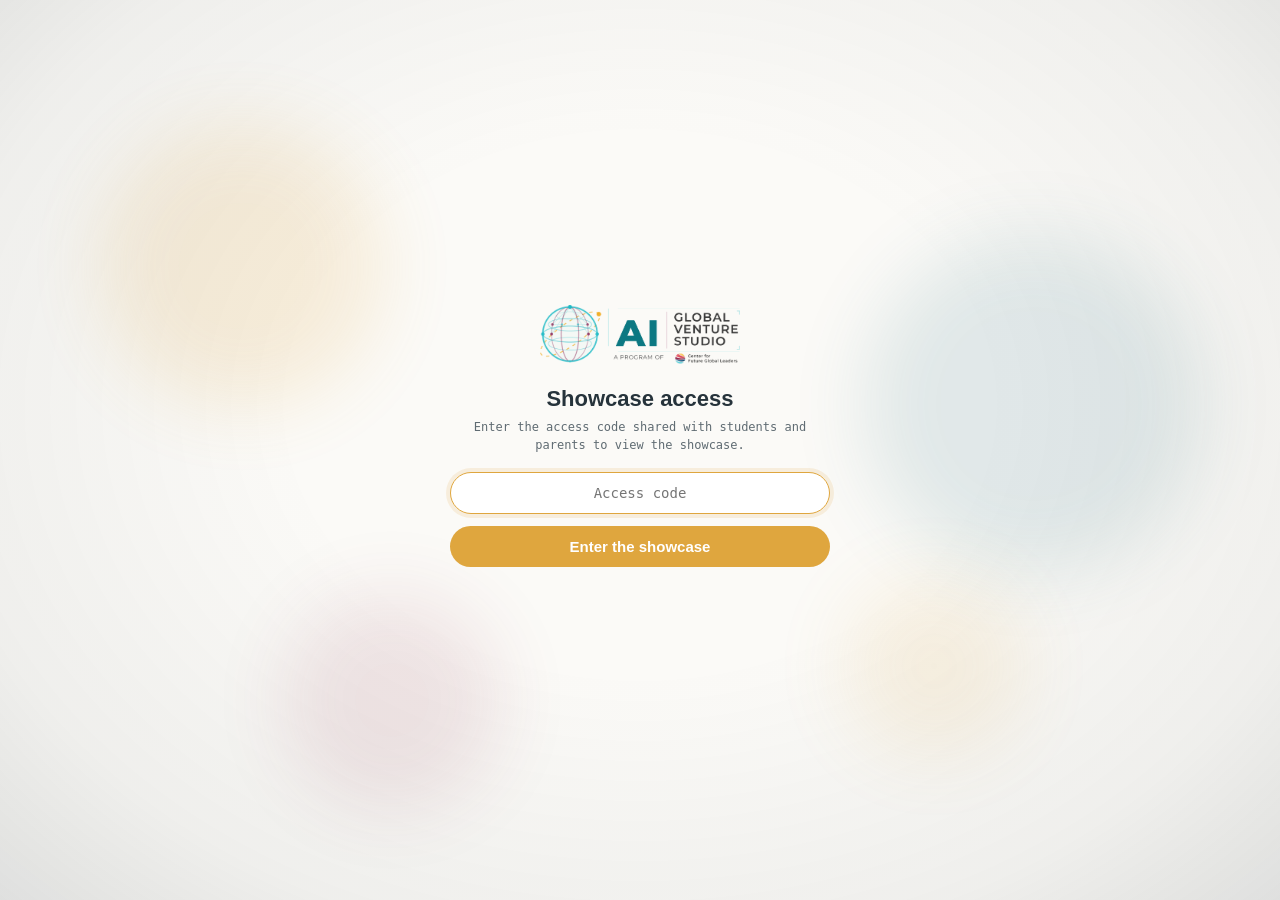
<file: index.html>
<!DOCTYPE html>
<html lang="en">
<head>
<meta http-equiv="Content-Security-Policy" content="default-src 'self'; script-src 'self' 'unsafe-inline'; worker-src 'self' blob:; style-src 'self' 'unsafe-inline' https://fonts.googleapis.com; font-src 'self' https://fonts.gstatic.com; img-src 'self' data: blob:; media-src 'self' blob:; connect-src 'self'; frame-src https://www.youtube-nocookie.com https://drive.google.com; object-src 'none'; base-uri 'none'; form-action 'none'">
<meta name="referrer" content="origin">
<script src="transitions.js?v=1"></script>
<meta charset="UTF-8">
<meta name="viewport" content="width=device-width, initial-scale=1.0">
<meta name="description" content="Global AI Venture Studio: student teams build real AI ventures. Explore the showcase, meet the winners, and see all 18 projects.">
<meta property="og:title" content="Results · Global AI Venture Studio Showcase">
<meta property="og:description" content="Student teams build real AI ventures with AI. Explore the showcase and meet the winners.">
<meta property="og:type" content="website">
<title>Results · Global AI Venture Studio Showcase</title>
<link rel="icon" type="image/png" sizes="32x32" href="assets/img/favicon-32.png">
<link rel="icon" type="image/png" sizes="16x16" href="assets/img/favicon-16.png">
<link rel="apple-touch-icon" sizes="180x180" href="assets/img/favicon-180.png">
<link rel="icon" type="image/png" sizes="192x192" href="assets/img/favicon-192.png">
<link rel="preconnect" href="https://fonts.googleapis.com">
<link rel="preconnect" href="https://fonts.gstatic.com" crossorigin>
<link href="https://fonts.googleapis.com/css2?family=Space+Grotesk:wght@500;600;700&family=Inter:wght@400;500;600;700&family=IBM+Plex+Mono:wght@400;500&display=swap" rel="stylesheet">
<link rel="stylesheet" href="brand.css?v=10">
<link rel="stylesheet" href="awards.css?v=28">
<link rel="stylesheet" href="present.css?v=1">
</head>
<body>

<canvas id="particleBg" aria-hidden="true"></canvas>
<div id="ambience" class="ambience" aria-hidden="true"></div>
<div id="houseLights" class="house-lights" aria-hidden="true"></div>

<main class="reveal">
  <img src="assets/img/gaivs-logo-full.png" alt="Global AI Venture Studio, a program of Center for Future Global Leaders" class="reveal__logo">
  <p class="eyebrow">Global AI Venture Studio · Final Results</p>
  <h1 class="reveal__title">And the winners are<span class="dots">&hellip;</span></h1>
  <p class="reveal__subtitle">18 ventures pitched. Three take the podium.</p>

  <div class="podium" id="podium">
    <div class="podium__slot" data-place="3" id="slot-3">
      <div class="podium__card" id="card-3">
        <div class="podium__locked">
          <span class="podium__lock">&#128274;</span>
          <span class="podium__rank-badge">3rd</span>
        </div>
        <div class="podium__revealed" hidden>
          <p class="podium__track" id="track-3"></p>
          <h2 id="title-3"></h2>
          <p class="podium__students" id="students-3"></p>
          <p class="podium__prize"><span class="podium__prize-icon">&#127942;</span><span class="podium__prize-text"><strong class="podium__prize-amount">$500</strong><span class="podium__prize-desc">5,000 vibecoding credits on SparkEd CodeBox</span></span></p>
          <p class="podium__blurb" id="blurb-3"></p>
          <button class="podium__watch-btn" data-place="3">&#9654; Watch pitch</button>
        </div>
      </div>
      <div class="podium__pedestal podium__pedestal--3"><span>3</span></div>
    </div>

    <div class="podium__slot podium__slot--first" data-place="1" id="slot-1">
      <div class="podium__card podium__card--first" id="card-1">
        <div class="podium__locked">
          <span class="podium__lock">&#128274;</span>
          <span class="podium__rank-badge">1st</span>
        </div>
        <div class="podium__revealed" hidden>
          <p class="podium__track" id="track-1"></p>
          <h2 id="title-1"></h2>
          <p class="podium__students" id="students-1"></p>
          <p class="podium__prize podium__prize--first"><span class="podium__prize-icon">&#127942;</span><span class="podium__prize-text"><strong class="podium__prize-amount">$3,000</strong><span class="podium__prize-desc">10,000 vibecoding credits on SparkEd CodeBox</span></span></p>
          <p class="podium__blurb" id="blurb-1"></p>
          <button class="podium__watch-btn" data-place="1">&#9654; Watch pitch</button>
        </div>
      </div>
      <div class="podium__pedestal podium__pedestal--1"><span>1</span></div>
    </div>

    <div class="podium__slot" data-place="2" id="slot-2">
      <div class="podium__card" id="card-2">
        <div class="podium__locked">
          <span class="podium__lock">&#128274;</span>
          <span class="podium__rank-badge">2nd</span>
        </div>
        <div class="podium__revealed" hidden>
          <p class="podium__track" id="track-2"></p>
          <h2 id="title-2"></h2>
          <p class="podium__students" id="students-2"></p>
          <p class="podium__prize"><span class="podium__prize-icon">&#127942;</span><span class="podium__prize-text"><strong class="podium__prize-amount">$1,500</strong><span class="podium__prize-desc">5,000 vibecoding credits on SparkEd CodeBox</span></span></p>
          <p class="podium__blurb" id="blurb-2"></p>
          <button class="podium__watch-btn" data-place="2">&#9654; Watch pitch</button>
        </div>
      </div>
      <div class="podium__pedestal podium__pedestal--2"><span>2</span></div>
    </div>
  </div>

  <p id="finaleCaption" class="finale-caption" hidden>Global AI Venture Studio &middot; Class of 2026</p>

  <div class="reveal__action">
    <button id="revealBtn" class="reveal-btn">Reveal 3rd Place</button>
    <a id="enterHallBtn" class="reveal-btn reveal-btn--ghost" href="hall.html" hidden>Explore all 18 projects &rarr;</a>
  </div>

  <a id="skipToHallLink" class="reveal-reset-link" href="hall.html">Skip the reveal &mdash; explore all 18 projects &rarr;</a>
  <button id="resetRevealBtn" class="reveal-reset-link">&#8635; Reset reveal</button>

  <div class="credit-footnote">
    <img src="assets/img/eos-logo.png" alt="Elite Open School" class="credit-footnote__logo">
    <p>Every participant earns academic credit. All students who completed the course receive a half-semester elective credit through Elite Open School: recognized coursework from an accredited private school.</p>
  </div>

  <p class="honorable-mention" id="honorableMention" hidden></p>

  <p class="thank-you-note">With thanks to every mentor, parent, and student who made this showcase possible.</p>
</main>

<div id="watchOverlay" class="watch-overlay" hidden></div>
<div id="watchModal" class="watch-modal" hidden aria-hidden="true">
  <button id="watchClose" class="watch-modal__close" aria-label="Close">&#10005;</button>
  <div class="watch-modal__body">
    <h3 id="watchTitle"></h3>
    <div class="watch-media">
      <div class="watch-media__frame">
        <video id="watchVideo" controls preload="metadata"></video>
        <iframe id="watchVideoFrame" title="Pitch video" allow="autoplay; encrypted-media; fullscreen" referrerpolicy="origin" allowfullscreen hidden></iframe>
        <div id="watchVideoPlaceholder" class="media-placeholder" hidden>Video not yet uploaded</div>
      </div>
      <a id="watchVideoExternalLink" class="deck-open-link deck-open-link--video" target="_blank" rel="noopener" hidden>&#9654; Watch the pitch video &#8599;</a>
    </div>
    <div id="watchAskWrap" class="watch-detail" hidden>
      <h4 class="watch-detail__label">The ask</h4>
      <p class="watch-detail__text" id="watchAsk"></p>
    </div>
    <div id="watchCommitmentWrap" class="watch-detail" hidden>
      <h4 class="watch-detail__label">Founder commitment</h4>
      <p class="watch-detail__text" id="watchCommitment"></p>
    </div>
    <a id="watchDeckLink" class="deck-open-link" target="_blank" rel="noopener">&#128196; Open pitch deck &#8599;</a>
    <a id="watchPrototypeLink" class="deck-open-link" target="_blank" rel="noopener">&#128295; Try the prototype &#8599;</a>
  </div>
</div>

<script src="data/winners.js?v=5"></script>
<script src="vendor/three-0.160.0.min.js"></script>
<script src="vendor/gsap-3.12.5.min.js"></script>
<script src="vendor/confetti-1.9.2.min.js"></script>
<script src="gate.js?v=5" data-scripts="safeurl.js?v=1,sfx.js?v=1,awards.js?v=31"></script>
<script src="present.js?v=1"></script>
</body>
</html>
</file>
<file: brand.css>
:root {
  --teal: #37788A;
  --teal-hover: #2C6473;
  --gold: #DFA63E;
  --gold-hover: #C8912F;
  --maroon: #8E2E4D;

  --page-bg: #FBFAF7;
  --card-bg: #FFFFFF;
  --surface: #F4F5F6;

  --ink: #26333B;
  --body-text: #5F6B72;
  --meta: #8A949A;
  --hairline: #ECECEC;

  --tint-teal: #E9F1F1;
  --tint-gold: #FAF2E1;
  --tint-maroon: #F7EBEF;
  --tint-neutral: #F1F2F3;

  --font-display: "Space Grotesk", "Poppins", sans-serif;
  --font-body: "Inter", "Segoe UI", sans-serif;
  --font-mono: "IBM Plex Mono", monospace;

  --radius-sm: 6px;
  --radius-md: 10px;
}

* { box-sizing: border-box; }
html, body { margin: 0; padding: 0; background: var(--page-bg); color: var(--ink); font-family: var(--font-body); min-height: 100%; overflow-x: hidden; }
button { font-family: inherit; cursor: pointer; }
:focus-visible { outline: 2px solid var(--gold); outline-offset: 2px; }
.brand-teal { color: var(--teal); }

@media (prefers-reduced-motion: reduce) {
  * { animation-duration: 0.001ms !important; transition-duration: 0.001ms !important; }
}

/* page fade transition, shared across pages */
html.page-fade { opacity: 0; transition: opacity 0.18s ease; }
html.page-fade.page-fade-in { opacity: 1; }
</file>
<file: awards.css>
body { overflow: hidden; height: 100vh; }

#particleBg {
  position: fixed;
  inset: 0;
  z-index: 0;
  display: block;
}

/* ---------------------------------------------------------------------------
   HOUSE LIGHTS — a dimming layer with a radial spotlight punched out over the
   card being revealed, plus a warm ambience wash that grows across the show.
--------------------------------------------------------------------------- */
.house-lights {
  position: fixed;
  inset: 0;
  z-index: 40;
  pointer-events: none;
  opacity: 0;
  --spot-x: 50%;
  --spot-y: 50%;
  --spot-r: 320px;
  background: radial-gradient(
    circle var(--spot-r) at var(--spot-x) var(--spot-y),
    rgba(20, 27, 32, 0) 0%,
    rgba(20, 27, 32, 0.12) 45%,
    rgba(20, 27, 32, 0.72) 100%
  );
}

.ambience {
  position: fixed;
  inset: 0;
  z-index: 2;
  pointer-events: none;
  opacity: 0;
  background: radial-gradient(
    ellipse at 50% 42%,
    rgba(223, 166, 62, 0.20) 0%,
    rgba(223, 166, 62, 0.08) 45%,
    rgba(223, 166, 62, 0) 75%
  );
  mix-blend-mode: multiply;
}

.reveal {
  position: relative;
  z-index: 3;
  height: 100vh;
  overflow-y: auto;
  display: flex;
  flex-direction: column;
  align-items: center;
  text-align: center;
  padding: 24px 5vw 20px;
  box-sizing: border-box;
}

.reveal__logo {
  width: min(160px, 40vw);
  height: auto;
  margin-bottom: 8px;
}

.reveal .eyebrow {
  font-family: var(--font-mono);
  font-size: 11px;
  letter-spacing: 0.16em;
  text-transform: uppercase;
  color: var(--gold-hover);
  margin: 0 0 6px;
}

.reveal__title {
  font-family: var(--font-display);
  font-weight: 800;
  font-size: clamp(24px, 4.2vw, 38px);
  color: var(--ink);
  margin: 0;
  letter-spacing: -0.01em;
}
.dots { color: var(--teal); }

.reveal__subtitle {
  font-family: var(--font-body);
  color: var(--body-text);
  font-size: 14px;
  margin: 6px 0 4px;
}

.reveal__stats {
  font-family: var(--font-mono);
  font-size: 11px;
  letter-spacing: 0.06em;
  color: var(--gold-hover);
  margin: 0 0 8px;
}

.placeholder-warning {
  display: inline-block;
  font-family: var(--font-mono);
  font-size: 11.5px;
  font-weight: 600;
  color: #fff;
  background: var(--maroon);
  padding: 6px 14px;
  border-radius: 999px;
  margin: 0 0 16px;
}

.thank-you-note {
  font-family: var(--font-body);
  font-style: italic;
  font-size: 11.5px;
  color: var(--meta);
  opacity: 0.6;
  margin: 14px 0 0;
  text-align: center;
}

.honorable-mention {
  font-family: var(--font-mono);
  font-size: 12px;
  color: var(--gold-hover);
  margin: 10px 0 0;
  text-align: center;
}

/* ---------------------------------------------------------------------------
   PODIUM
--------------------------------------------------------------------------- */
.podium {
  display: flex;
  align-items: flex-end;
  justify-content: center;
  gap: 28px;
  width: 100%;
  max-width: 1280px;
  margin-bottom: 20px;
}

.podium__slot {
  display: flex;
  flex-direction: column;
  align-items: center;
  width: 340px;
  opacity: 0;
  transform: translateY(24px);
}
.podium__slot--first { width: 390px; }

.podium__card {
  width: 100%;
  min-height: 170px;
  background: var(--card-bg);
  border-radius: var(--radius-md);
  box-shadow: 0 6px 24px rgba(38,51,59,0.08);
  padding: 22px 26px;
  margin-bottom: -1px;
  position: relative;
  display: flex;
  align-items: center;
  justify-content: center;
}
.podium__card--first { min-height: 195px; box-shadow: 0 10px 34px rgba(223,166,62,0.18); }

.podium__locked {
  display: flex;
  flex-direction: column;
  align-items: center;
  gap: 6px;
  color: var(--meta);
}
.podium__lock { font-size: 22px; filter: grayscale(1); opacity: 0.5; }
.podium__rank-badge {
  font-family: var(--font-mono);
  font-size: 12px;
  letter-spacing: 0.12em;
  text-transform: uppercase;
  color: var(--meta);
}

.podium__revealed { width: 100%; text-align: left; }
.podium__revealed[hidden] { display: none !important; }

.podium__track {
  font-family: var(--font-mono);
  font-size: 10px;
  letter-spacing: 0.12em;
  text-transform: uppercase;
  margin: 0 0 5px;
}
.podium__revealed h2 {
  font-family: var(--font-display);
  font-weight: 700;
  font-size: 21px;
  line-height: 1.15;
  margin: 0 0 5px;
  color: var(--ink);
}
.podium__students {
  font-family: var(--font-mono);
  font-size: 11px;
  color: var(--meta);
  margin: 0 0 12px;
  overflow-wrap: anywhere;
}
.podium__blurb {
  font-size: 13.5px;
  line-height: 1.42;
  color: var(--body-text);
  margin: 0 0 12px;
}
.podium__watch-btn {
  background: var(--tint-teal);
  color: var(--teal-hover);
  border: none;
  border-radius: 999px;
  padding: 7px 15px;
  font-family: var(--font-mono);
  font-size: 11.5px;
}
.podium__watch-btn:hover { background: var(--teal); color: #fff; }

.podium__prize {
  display: flex;
  align-items: flex-start;
  gap: 10px;
  color: #fff;
  background: linear-gradient(135deg, var(--gold), var(--gold-hover));
  border-radius: 10px;
  padding: 10px 14px;
  margin: 0 0 12px;
  box-shadow: 0 3px 10px rgba(223,166,62,0.35);
}
.podium__prize-icon { font-size: 18px; line-height: 1.3; flex-shrink: 0; }
.podium__prize-text { display: flex; flex-direction: column; gap: 1px; }
.podium__prize-amount {
  font-family: var(--font-display);
  font-weight: 800;
  font-size: 16px;
  line-height: 1.2;
}
.podium__prize-desc {
  font-family: var(--font-mono);
  font-weight: 400;
  font-size: 11px;
  line-height: 1.3;
  opacity: 0.92;
}
.podium__prize--first {
  padding: 12px 16px;
  box-shadow: 0 5px 16px rgba(223,166,62,0.5);
}
.podium__prize--first .podium__prize-icon { font-size: 20px; }
.podium__prize--first .podium__prize-amount { font-size: 19px; }
.podium__prize--first .podium__prize-desc { font-size: 12px; }

/* count-up digits: mono + tabular so the roll-up does not jitter */
.podium__prize-amount { font-variant-numeric: tabular-nums; }
.podium__prize-amount.is-counting {
  font-family: var(--font-mono);
  font-weight: 600;
  letter-spacing: -0.01em;
}

/* Keep the podium shape independent of summary length. First place is always
   the tallest point, while long summaries remain available in the project
   modal after a concise preview here. */
@media (min-width: 761px) {
  .podium__card.is-revealed {
    height: 470px;
    box-sizing: border-box;
    align-items: stretch;
  }
  .podium__card--first.is-revealed { height: 500px; }
  .podium__revealed:not([hidden]) {
    display: flex;
    flex-direction: column;
    min-height: 0;
  }
  .podium__blurb {
    display: -webkit-box;
    -webkit-box-orient: vertical;
    -webkit-line-clamp: 8;
    overflow: hidden;
  }
  .podium__watch-btn {
    margin-top: auto;
    align-self: flex-start;
  }
}

/* ---------------------------------------------------------------------------
   FINALE — the three cards drawn into a tighter family portrait
--------------------------------------------------------------------------- */
.podium { transition: gap 0.9s cubic-bezier(0.22, 1, 0.36, 1); }
.podium.is-finale { gap: 16px; }

.finale-caption {
  font-family: var(--font-mono);
  font-size: 11.5px;
  letter-spacing: 0.18em;
  text-transform: uppercase;
  color: var(--gold-hover);
  margin: 2px 0 0;
  opacity: 0;
}
.finale-caption[hidden] { display: none; }

.podium__pedestal {
  width: 90%;
  border-radius: 8px 8px 0 0;
  display: flex;
  align-items: flex-start;
  justify-content: center;
  padding-top: 8px;
  font-family: var(--font-display);
  font-weight: 800;
  font-size: 24px;
  color: #fff;
}
.podium__pedestal--3 { height: 40px; background: var(--maroon); }
.podium__pedestal--2 { height: 40px; background: var(--teal); }
.podium__pedestal--1 { height: 64px; background: var(--gold); font-size: 30px; }

/* ---------------------------------------------------------------------------
   CREDIT FOOTNOTE — always visible, quietly faded, sits at the very bottom
--------------------------------------------------------------------------- */
.credit-footnote {
  display: flex;
  align-items: center;
  gap: 10px;
  max-width: 620px;
  margin: 18px auto 0;
  opacity: 0.55;
  transition: opacity 0.2s ease;
}
.credit-footnote:hover { opacity: 0.85; }
.credit-footnote__logo { width: 20px; height: 20px; flex-shrink: 0; object-fit: contain; }
.credit-footnote p {
  font-size: 11px;
  line-height: 1.4;
  color: var(--meta);
  margin: 0;
  text-align: left;
}

@media (max-width: 640px) {
  .credit-footnote { flex-direction: column; text-align: center; }
}

/* ---------------------------------------------------------------------------
   ACTION AREA
--------------------------------------------------------------------------- */
.reveal__action { min-height: 40px; display: flex; align-items: center; justify-content: center; gap: 28px; margin-top: 20px; }

.reveal-reset-link {
  display: block;
  margin: 12px auto 0;
  background: none;
  border: none;
  font-family: var(--font-mono);
  font-size: 10.5px;
  color: var(--meta);
  cursor: pointer;
  opacity: 0.7;
}
.reveal-reset-link:hover { color: var(--teal); opacity: 1; }
.reveal-reset-link[hidden] { display: none; }

.reveal-btn {
  display: inline-block;
  background: var(--gold);
  color: #fff;
  border: none;
  border-radius: 999px;
  padding: 14px 32px;
  font-family: var(--font-display);
  font-weight: 700;
  font-size: 15.5px;
  text-decoration: none;
  box-shadow: 0 6px 20px rgba(223,166,62,0.3);
  transition: background 0.15s ease, transform 0.15s ease;
}
.reveal-btn:hover { background: var(--gold-hover); transform: translateY(-1px); }
.reveal-btn[hidden] { display: none; }
.reveal-btn--ghost {
  background: transparent;
  color: var(--teal);
  box-shadow: none;
  border: 1.5px solid var(--teal);
}
.reveal-btn--ghost:hover { background: var(--tint-teal); }

/* ---------------------------------------------------------------------------
   WATCH MODAL
--------------------------------------------------------------------------- */
.watch-overlay { position: fixed; inset: 0; background: rgba(38,51,59,0.45); backdrop-filter: blur(2px); z-index: 90; }
.watch-modal {
  position: fixed;
  top: 50%; left: 50%;
  transform: translate(-50%, -50%) scale(0.95);
  width: min(640px, 92vw);
  max-height: 88vh;
  overflow-y: auto;
  background: var(--card-bg);
  border-radius: var(--radius-md);
  box-shadow: 0 20px 60px rgba(38,51,59,0.3);
  z-index: 91;
  padding: 28px 26px;
}
.watch-modal__close {
  position: absolute; top: 14px; right: 14px;
  background: none; border: none; font-size: 16px; color: var(--body-text);
  width: 34px; height: 34px; border-radius: 50%;
}
.watch-modal__close:hover { background: var(--surface); }
.watch-modal__body h3 {
  font-family: var(--font-display); font-weight: 800; font-size: 22px;
  margin: 0 0 18px; padding-right: 30px; color: var(--ink);
}
.watch-media__frame { margin-bottom: 0; position: relative; }
.watch-media__frame video {
  width: 100%; border: 1px solid var(--hairline); border-radius: var(--radius-sm);
  background: #000; display: block; aspect-ratio: 16/9;
}
.watch-media__frame iframe {
  width: 100%; border: 1px solid var(--hairline); border-radius: var(--radius-sm);
  background: #000; display: block; aspect-ratio: 16/9;
}
.watch-media__frame video[hidden], .watch-media__frame iframe[hidden] { display: none; }
.watch-media__frame .media-placeholder {
  width: 100%; aspect-ratio: 16/9; display: flex; align-items: center; justify-content: center;
  background: var(--surface); border: 1px dashed var(--hairline); border-radius: var(--radius-sm);
  color: var(--meta); font-family: var(--font-mono); font-size: 12.5px; text-align: center; padding: 12px;
}
.watch-media__frame .media-placeholder[hidden] { display: none; }
.deck-open-link {
  display: inline-flex;
  align-items: center;
  gap: 8px;
  margin-top: 18px;
  padding: 11px 20px;
  background: var(--tint-teal);
  color: var(--teal-hover);
  border-radius: 999px;
  font-family: var(--font-mono);
  font-size: 13px;
  font-weight: 500;
  text-decoration: none;
}
.deck-open-link:hover { background: var(--teal); color: #fff; }
.deck-open-link[hidden] { display: none; }

.watch-detail { margin: 14px 0 0; text-align: left; }
.watch-detail[hidden] { display: none; }
.watch-detail__label {
  font-family: var(--font-mono);
  font-size: 10px;
  letter-spacing: 0.12em;
  text-transform: uppercase;
  color: var(--gold-hover);
  margin: 0 0 4px;
}
.watch-detail__text {
  font-size: 13.5px;
  line-height: 1.45;
  color: var(--body-text);
  margin: 0;
}

/* ---------------------------------------------------------------------------
   RESPONSIVE
--------------------------------------------------------------------------- */
@media (prefers-reduced-motion: reduce) {
  .podium, .podium.is-finale { transition: none; }
  .house-lights { display: none; }
}

@media (max-width: 760px) {
  .podium { flex-direction: column; align-items: center; }
  .podium__slot, .podium__slot--first { width: 100%; max-width: 360px; }
  .podium__card, .podium__card--first { height: auto; }
  .podium__blurb { display: block; overflow: visible; }
  .podium__pedestal { display: none; }
  .podium__slot--first { order: -1; }
}

/* external-video CTA: the video lives on another site, make the link the hero */
.deck-open-link--video {
  background: var(--gold);
  color: #fff;
  font-weight: 600;
  padding: 12px 22px;
  margin-top: 10px;
  box-shadow: 0 3px 12px rgba(223,166,62,0.35);
}
.deck-open-link--video:hover { background: var(--gold-hover); color: #fff; }
</file>
<file: present.css>
/* ===========================================================================
   PRESENT MODE — activated by ?present=1 via present.js (adds .is-presenting
   to <html>). Everything here is scoped under html.is-presenting so the file
   is inert on normal page loads.
   Brand: cream #FBFAF7 · ink #26333B · gold #DFA63E
   =========================================================================== */

html.is-presenting {
  --present-cream: #FBFAF7;
  --present-ink: #26333B;
  --present-gold: #DFA63E;
}

/* ---------------------------------------------------------------------------
   1 · RECORDING CLUTTER
--------------------------------------------------------------------------- */

/* index.html — testing banner and reset affordance never belong on camera */
html.is-presenting .placeholder-warning,
html.is-presenting #resetRevealBtn {
  display: none !important;
}

/* index.html — freeze the credit footnote at one steady opacity so a stray
   mouse crossing it doesn't flicker mid-take */
html.is-presenting .credit-footnote,
html.is-presenting .credit-footnote:hover {
  opacity: 0.55 !important;
  transition: none !important;
}

/* hall.html — the hint bubble reads as UI chrome in a recording */
html.is-presenting #hallwayHint {
  display: none !important;
}

/* hall.html — after 3s the header slims down so the 3D view dominates.
   present.js adds .present-header-slim once the timer fires. */
html.is-presenting .hall-header {
  transition: padding 0.7s ease, opacity 0.7s ease;
}
html.is-presenting .hall-header.present-header-slim {
  padding-top: 14px;
  padding-bottom: 10px;
}
html.is-presenting .hall-header.present-header-slim .subtitle,
html.is-presenting .hall-header.present-header-slim .hall-note,
html.is-presenting .hall-header.present-header-slim .back-link {
  opacity: 0;
  max-height: 0;
  margin-top: 0;
  margin-bottom: 0;
  overflow: hidden;
  pointer-events: none;
  transition: opacity 0.5s ease, max-height 0.6s ease, margin 0.6s ease;
}
html.is-presenting .hall-header .subtitle,
html.is-presenting .hall-header .hall-note,
html.is-presenting .hall-header .back-link {
  max-height: 200px;
  transition: opacity 0.5s ease, max-height 0.6s ease, margin 0.6s ease;
}
html.is-presenting .hall-header.present-header-slim h1 {
  font-size: clamp(24px, 3.2vw, 34px);
  transition: font-size 0.6s ease;
}
html.is-presenting .hall-header.present-header-slim .eyebrow {
  margin-bottom: 4px;
  font-size: 11px;
}

/* ---------------------------------------------------------------------------
   2 · PRESENTER HUD — bottom-right, small, faint. Readable to the presenter
   on their own screen, easy to crop out or ignore in the recording.
--------------------------------------------------------------------------- */

.present-hud {
  position: fixed;
  right: 10px;
  bottom: 8px;
  z-index: 2147483000;
  display: flex;
  align-items: center;
  gap: 8px;
  padding: 5px 9px;
  border: 1px solid rgba(38, 51, 59, 0.18);
  border-radius: 6px;
  background: rgba(251, 250, 247, 0.72);
  color: #26333B;
  font-family: "IBM Plex Mono", monospace;
  font-size: 10.5px;
  line-height: 1.2;
  letter-spacing: 0.04em;
  white-space: nowrap;
  opacity: 0.4;
  pointer-events: none;
  user-select: none;
  transition: opacity 0.25s ease;
}
.present-hud__dot {
  width: 5px;
  height: 5px;
  border-radius: 50%;
  background: #DFA63E;
  flex-shrink: 0;
}
.present-hud__keys {
  color: rgba(38, 51, 59, 0.55);
  font-size: 9.5px;
  letter-spacing: 0.06em;
}

/* ---------------------------------------------------------------------------
   3 · CLEAN CURSOR — "c" toggles a mouse-free recording
--------------------------------------------------------------------------- */

html.present-no-cursor,
html.present-no-cursor * {
  cursor: none !important;
}

/* ---------------------------------------------------------------------------
   4 · COUNTDOWN — "3" gives a 3-2-1 sync overlay before a narration take
--------------------------------------------------------------------------- */

.present-countdown {
  position: fixed;
  inset: 0;
  z-index: 2147483001;
  display: flex;
  align-items: center;
  justify-content: center;
  background: rgba(251, 250, 247, 0.9);
  color: #26333B;
  pointer-events: none;
  opacity: 1;
  transition: opacity 0.45s ease;
}
.present-countdown.present-countdown--out {
  opacity: 0;
}
.present-countdown__num {
  font-family: "Space Grotesk", "Poppins", sans-serif;
  font-weight: 700;
  font-size: clamp(120px, 26vw, 300px);
  line-height: 1;
  letter-spacing: -0.03em;
  color: #26333B;
  animation: present-count-pop 0.45s ease-out;
}
.present-countdown__num--go {
  font-size: clamp(60px, 12vw, 140px);
  color: #DFA63E;
  text-transform: uppercase;
  letter-spacing: 0.04em;
}

@keyframes present-count-pop {
  from { transform: scale(0.86); opacity: 0; }
  to   { transform: scale(1); opacity: 1; }
}

@media (prefers-reduced-motion: reduce) {
  .present-countdown__num { animation: none; }
}
</file>
<file: style.css>
@import url("brand.css");

body { overflow: hidden; height: 100vh; height: 100dvh; display: flex; flex-direction: column; }

.back-link {
  display: inline-block;
  font-family: var(--font-mono);
  font-size: 12px;
  color: var(--teal);
  text-decoration: none;
  margin-bottom: 10px;
}
.back-link:hover { color: var(--teal-hover); }

/* ---------------------------------------------------------------------------
   HEADER
--------------------------------------------------------------------------- */
.hall-header {
  position: relative;
  display: flex;
  flex-wrap: wrap;
  gap: 24px;
  justify-content: space-between;
  align-items: flex-end;
  padding: 48px 5vw 28px;
  border-bottom: 1px solid var(--hairline);
  overflow: hidden;
  flex-shrink: 0;
}

.squiggle { position: absolute; width: 160px; height: 60px; opacity: 0.5; pointer-events: none; }
.squiggle path { stroke-width: 2; }
.squiggle--left { top: 14px; left: 2vw; }
.squiggle--left path { stroke: var(--teal); }
.squiggle--right { top: 30px; right: 3vw; }
.squiggle--right path { stroke: var(--gold); }

.eyebrow {
  font-family: var(--font-mono);
  font-size: 12px;
  letter-spacing: 0.14em;
  text-transform: uppercase;
  color: var(--gold-hover);
  margin: 0 0 10px;
}

.hall-header h1 {
  font-family: var(--font-display);
  font-weight: 800;
  font-size: clamp(36px, 6vw, 64px);
  letter-spacing: -0.01em;
  line-height: 1.02;
  margin: 0;
  color: var(--ink);
}

.subtitle {
  font-family: var(--font-body);
  font-size: 16px;
  color: var(--body-text);
  margin: 12px 0 0;
  max-width: 46ch;
}

.hall-note {
  font-family: var(--font-mono);
  font-size: 11.5px;
  letter-spacing: 0.02em;
  color: var(--meta);
  margin: 8px 0 0;
}

.hall-header__controls {
  position: relative;
  z-index: 1;
  display: flex;
  flex-direction: column;
  gap: 12px;
  align-items: flex-end;
}

.search-wrap input {
  background: var(--card-bg);
  border: 1px solid var(--hairline);
  border-radius: 999px;
  color: var(--ink);
  padding: 10px 16px;
  font-family: var(--font-mono);
  font-size: 13px;
  width: 300px;
  max-width: 60vw;
  box-shadow: 0 1px 2px rgba(38,51,59,0.04);
}
.search-wrap input::placeholder { color: var(--meta); }
.search-wrap input:focus { border-color: var(--teal); }

.hall-header--compact { padding: 32px 5vw 20px; }

/* ---------------------------------------------------------------------------
   3D HALLWAY
--------------------------------------------------------------------------- */
.hallway-wrap {
  position: relative;
  flex: 1;
  min-height: 0;
  width: 100%;
  max-width: 1400px;
  margin: 0 auto;
  padding: 0 5vw 24px;
  box-sizing: border-box;
}

#hallwayCanvas {
  width: 100%;
  height: 100%;
  display: block;
  border-radius: var(--radius-md);
  cursor: grab;
  touch-action: none;
}

.hallway-loader {
  position: absolute; inset: 0; z-index: 5;
  display: flex; align-items: center; justify-content: center;
  background: var(--page-bg);
  border-radius: var(--radius-md);
  font-family: var(--font-mono); font-size: 13px; color: var(--meta);
  transition: opacity 0.3s ease;
}
.hallway-loader.is-hidden { opacity: 0; pointer-events: none; }

.hallway-hint {
  position: absolute;
  top: 16px; left: 50%;
  transform: translateX(-50%);
  background: rgba(255,255,255,0.92);
  border: 1px solid var(--hairline);
  border-radius: 999px;
  padding: 7px 16px;
  font-family: var(--font-mono);
  font-size: 12px;
  color: var(--body-text);
  box-shadow: 0 4px 14px rgba(38,51,59,0.08);
  transition: opacity 0.4s ease;
  pointer-events: none;
}
.hallway-hint.is-hidden { opacity: 0; }

.hallway-progress-wrap {
  position: absolute;
  left: 5vw; right: 5vw; bottom: 66px;
  display: flex;
  align-items: center;
  gap: 12px;
}
.hallway-progress-label {
  font-family: var(--font-mono); font-size: 11px; font-weight: 600; color: #fff;
  text-shadow: 0 1px 4px rgba(38,51,59,0.65); white-space: nowrap;
}

.walk-slider {
  flex: 1;
  -webkit-appearance: none;
  appearance: none;
  height: 4px;
  border-radius: 999px;
  background: var(--hairline);
  outline: none;
}
.walk-slider::-webkit-slider-thumb {
  -webkit-appearance: none;
  width: 18px; height: 18px; border-radius: 50%;
  background: var(--gold);
  border: 3px solid #fff;
  box-shadow: 0 2px 6px rgba(38,51,59,0.25);
  cursor: pointer;
}
.walk-slider::-moz-range-thumb {
  width: 18px; height: 18px; border-radius: 50%;
  background: var(--gold);
  border: 3px solid #fff;
  box-shadow: 0 2px 6px rgba(38,51,59,0.25);
  cursor: pointer;
}

.hallway-controls {
  position: absolute;
  left: 50%; bottom: 16px;
  transform: translateX(-50%);
  display: flex;
  align-items: center;
  gap: 16px;
}
.walk-btn {
  width: 40px; height: 40px;
  border-radius: 50%;
  border: 1px solid var(--hairline);
  background: var(--card-bg);
  color: var(--ink);
  font-size: 16px;
  box-shadow: 0 2px 8px rgba(38,51,59,0.08);
}
.walk-btn:hover { border-color: var(--teal); color: var(--teal); }
.walk-btn--play { background: var(--gold); color: #fff; border-color: var(--gold); font-size: 13px; }
.walk-btn--play:hover { background: var(--gold-hover); color: #fff; border-color: var(--gold-hover); }
.walk-btn--wasd { width: auto; padding: 0 14px; font-family: var(--font-mono); font-size: 11px; letter-spacing: 0.08em; }
.walk-btn--wasd.is-active { background: var(--teal); color: #fff; border-color: var(--teal); }
.freewalk-hint {
  position: absolute; left: 50%; bottom: 74px; transform: translateX(-50%);
  background: rgba(38,51,59,0.78); color: #fff; padding: 8px 18px; border-radius: 999px;
  font-family: var(--font-mono); font-size: 12px; z-index: 6; pointer-events: none;
  white-space: nowrap;
}
.freewalk-hint strong { color: var(--gold); font-weight: 600; }
.freewalk-hint[hidden] { display: none; }
.walk-crosshair {
  position: absolute; left: 50%; top: 50%; width: 6px; height: 6px; border-radius: 50%;
  background: rgba(255,255,255,0.95); box-shadow: 0 0 0 2px rgba(38,51,59,0.35), 0 0 8px rgba(38,51,59,0.4);
  transform: translate(-50%,-50%); z-index: 5; pointer-events: none;
}
.hallway-counter {
  font-family: var(--font-mono); font-size: 12px; font-weight: 600; color: #fff;
  text-shadow: 0 1px 4px rgba(38,51,59,0.65); min-width: 150px; text-align: center;
}

/* ---------------------------------------------------------------------------
   OVERLAY + PANEL
--------------------------------------------------------------------------- */
.overlay { position: fixed; inset: 0; background: rgba(38,51,59,0.35); backdrop-filter: blur(2px); z-index: 40; }

.panel {
  position: fixed;
  top: 0; right: 0;
  height: 100%;
  width: min(1200px, 96vw);
  background: var(--card-bg);
  color: var(--ink);
  z-index: 50;
  overflow-y: auto;
  box-shadow: -12px 0 40px rgba(38,51,59,0.18);
  transform: translateX(100%);
  transition: transform 0.28s ease;
}
.panel.is-open { transform: translateX(0); }

.panel__close {
  position: absolute; top: 16px; right: 16px;
  background: none; border: none; font-size: 18px; color: var(--body-text);
  width: 36px; height: 36px; border-radius: 50%;
}
.panel__close:hover { background: var(--surface); }

.panel__nav {
  display: flex; align-items: center; justify-content: space-between;
  padding: 20px 60px 16px 24px; border-bottom: 1px solid var(--hairline);
}
.panel__nav-btn {
  background: none; border: 1px solid var(--hairline); border-radius: 999px;
  padding: 6px 14px; font-family: var(--font-mono); font-size: 12px; color: var(--ink);
}
.panel__nav-btn:hover { border-color: var(--teal); color: var(--teal); }
.panel__booth-id { font-family: var(--font-mono); font-size: 12px; letter-spacing: 0.1em; color: var(--meta); }

/* two columns on wide screens: text left, media + links right — the whole
   project should be visible without scrolling the panel */
.panel__body {
  padding: 24px 40px 40px;
  display: grid;
  grid-template-columns: minmax(0, 1.05fr) minmax(0, 1fr);
  column-gap: 36px;
  align-items: start;
}
.panel__side { position: sticky; top: 16px; }
@media (max-width: 900px) {
  .panel__body { display: block; }
  .panel__side { position: static; }
}

.panel__track {
  font-family: var(--font-mono); font-size: 11px; letter-spacing: 0.12em;
  text-transform: uppercase; margin: 0 0 8px;
}

.panel__body h2 {
  font-family: var(--font-display); font-weight: 800;
  font-size: 32px; line-height: 1.08; margin: 0 0 10px; color: var(--ink);
}

.panel__students { font-family: var(--font-mono); font-size: 12px; color: var(--meta); margin: 0 0 16px; }
.panel__blurb { font-size: 16px; line-height: 1.55; margin: 0 0 28px; color: var(--body-text); max-width: 70ch; }

.panel__media {
  max-width: 640px;
  margin-bottom: 14px;
}

.panel__media-label { font-family: var(--font-mono); font-size: 11px; letter-spacing: 0.1em; text-transform: uppercase; color: var(--meta); margin: 0 0 8px; }

.media-frame { margin-bottom: 0; position: relative; }
.media-frame--video video { width: 100%; border-radius: var(--radius-sm); background: #000; display: block; aspect-ratio: 16 / 9; }
.media-frame--video iframe { width: 100%; border: none; border-radius: var(--radius-sm); background: #000; display: block; aspect-ratio: 16 / 9; }
.media-frame--video video[hidden], .media-frame--video iframe[hidden] { display: none; }

.media-placeholder {
  width: 100%; aspect-ratio: 16 / 9; display: flex; align-items: center; justify-content: center;
  background: var(--surface); border: 1px dashed var(--hairline); border-radius: var(--radius-sm);
  color: var(--meta); font-family: var(--font-mono); font-size: 12.5px; text-align: center; padding: 12px;
}
.media-placeholder[hidden] { display: none; }

.deck-open-link {
  display: inline-flex;
  align-items: center;
  gap: 8px;
  margin-top: 18px;
  padding: 11px 20px;
  background: var(--tint-teal);
  color: var(--teal-hover);
  border-radius: 999px;
  font-family: var(--font-mono);
  font-size: 13px;
  font-weight: 500;
  text-decoration: none;
}
.deck-open-link:hover { background: var(--teal); color: #fff; }
.deck-open-link--btn {
  border: none; cursor: pointer; margin-left: 10px;
  background: var(--tint-gold); color: var(--gold-hover);
}
.deck-open-link--btn:hover { background: var(--gold); color: #fff; }
.deck-open-link[hidden] { display: none; }

/* ---------------------------------------------------------------------------
   RESPONSIVE
--------------------------------------------------------------------------- */
@media (max-width: 720px) {
  .hall-header,
  .hall-header--compact { align-items: flex-start; gap: 10px; padding: 14px 4vw 12px; }
  .back-link { margin-bottom: 4px; font-size: 11px; }
  .eyebrow { font-size: 10px; margin-bottom: 4px; }
  .hall-header h1 { font-size: clamp(26px, 9vw, 34px); }
  .subtitle { font-size: 13px; line-height: 1.35; margin-top: 6px; max-width: none; }
  .hall-note { font-size: 10px; line-height: 1.35; margin-top: 5px; }
  .hall-header__controls { align-items: flex-start; width: 100%; }
  .search-wrap { width: 100%; }
  .search-wrap input { width: 100%; max-width: none; min-height: 42px; }
  .panel { width: 100vw; }
  .panel__nav { padding: 14px 50px 12px 14px; gap: 6px; }
  .panel__nav-btn { min-height: 40px; padding: 6px 10px; }
  .panel__booth-id { font-size: 10px; }
  .panel__body { padding: 20px 18px 32px; }
  .panel__body h2 { font-size: 28px; }
  .panel__blurb { font-size: 15px; margin-bottom: 22px; }
  .panel__close { top: 13px; right: 8px; }
  .squiggle { display: none; }
  .hallway-wrap { padding: 0 0 74px; }
  #hallwayCanvas { border-radius: 0; }
  .hallway-hint { top: 10px; width: calc(100% - 28px); box-sizing: border-box; padding: 7px 10px; font-size: 10.5px; text-align: center; }
  .hallway-progress-wrap { left: 16px; right: 16px; bottom: 64px; }
  .hallway-progress-label { display: none; }
  .hallway-controls { bottom: 13px; gap: 10px; width: 100%; justify-content: center; }
  .walk-btn { width: 44px; height: 44px; }
  .hallway-counter { min-width: 112px; font-size: 10.5px; }
  .freewalk-hint { bottom: 70px; max-width: calc(100vw - 28px); white-space: normal; text-align: center; }
}

@media (max-width: 420px) {
  .subtitle { display: none; }
  .hall-note { margin-top: 3px; }
  .panel__nav { flex-wrap: wrap; justify-content: center; padding-right: 44px; }
  .panel__booth-id { order: -1; width: 100%; text-align: center; }
}

@media (hover: none) and (pointer: coarse) {
  .walk-btn--wasd { display: none; }
}

/* external-video CTA: the video lives on another site, make the link the hero */
.deck-open-link--video {
  background: var(--gold);
  color: #fff;
  font-weight: 600;
  padding: 12px 22px;
  margin-top: 10px;
  box-shadow: 0 3px 12px rgba(223,166,62,0.35);
}
.deck-open-link--video:hover { background: var(--gold-hover); color: #fff; }

.panel__poster {
  display: block;
  width: 100%;
  max-width: 640px;
  border-radius: var(--radius-sm);
  border: 1px solid var(--hairline);
  margin-bottom: 16px;
  box-shadow: 0 4px 14px rgba(38,51,59,0.10);
}
.panel__poster[hidden] { display: none; }
</file>
<file: listing.css>
/* override the reveal page's fixed-height/no-scroll body — this page needs to scroll */
body { overflow: auto; height: auto; min-height: 100vh; }

.back-link {
  display: inline-block;
  font-family: var(--font-mono);
  font-size: 12px;
  color: var(--teal);
  text-decoration: none;
  margin-bottom: 10px;
}
.back-link:hover { color: var(--teal-hover); }

.list-header {
  display: flex;
  flex-wrap: wrap;
  gap: 24px;
  justify-content: space-between;
  align-items: flex-end;
  padding: 40px 5vw 24px;
  border-bottom: 1px solid var(--hairline);
}

.list-header .eyebrow {
  font-family: var(--font-mono);
  font-size: 12px;
  letter-spacing: 0.14em;
  text-transform: uppercase;
  color: var(--gold-hover);
  margin: 0 0 8px;
}

.list-header h1 {
  font-family: var(--font-display);
  font-weight: 800;
  font-size: clamp(30px, 5vw, 48px);
  letter-spacing: -0.01em;
  line-height: 1.02;
  margin: 0;
  color: var(--ink);
}

.list-header .subtitle {
  font-family: var(--font-body);
  font-size: 14px;
  color: var(--body-text);
  margin: 10px 0 0;
  max-width: 60ch;
}
.list-header .subtitle a { color: var(--teal); text-decoration: none; }
.list-header .subtitle a:hover { color: var(--teal-hover); }

.list-header__search input {
  background: var(--card-bg);
  border: 1px solid var(--hairline);
  border-radius: 999px;
  color: var(--ink);
  padding: 10px 16px;
  font-family: var(--font-mono);
  font-size: 13px;
  width: 300px;
  max-width: 60vw;
  box-shadow: 0 1px 2px rgba(38,51,59,0.04);
}
.list-header__search input::placeholder { color: var(--meta); }
.list-header__search input:focus { border-color: var(--teal); outline: none; }

.list-wrap {
  max-width: 900px;
  margin: 0 auto;
  padding: 28px 5vw 80px;
  display: flex;
  flex-direction: column;
  gap: 14px;
}

.list-item {
  display: flex;
  align-items: center;
  gap: 20px;
  background: var(--card-bg);
  border-radius: var(--radius-md);
  box-shadow: 0 2px 10px rgba(38,51,59,0.05);
  padding: 18px 22px;
  transition: opacity 0.15s ease;
}
.list-item.is-hidden { display: none; }

.list-item__id {
  font-family: var(--font-mono);
  font-size: 13px;
  color: var(--gold-hover);
  font-weight: 500;
  width: 32px;
  flex-shrink: 0;
}

.list-item__body { flex: 1; min-width: 0; }
.list-item__body h2 {
  font-family: var(--font-display);
  font-weight: 700;
  font-size: 17px;
  margin: 0 0 3px;
  color: var(--ink);
}
.list-item__students {
  font-family: var(--font-mono);
  font-size: 11px;
  color: var(--meta);
  margin: 0 0 6px;
}
.list-item__blurb {
  font-size: 13.5px;
  line-height: 1.4;
  color: var(--body-text);
  margin: 0;
}

.list-item__actions {
  display: flex;
  flex-direction: column;
  gap: 8px;
  flex-shrink: 0;
}
.list-item__watch-btn {
  background: var(--tint-teal);
  color: var(--teal-hover);
  border: none;
  border-radius: 999px;
  padding: 8px 16px;
  font-family: var(--font-mono);
  font-size: 12px;
  white-space: nowrap;
}
.list-item__watch-btn:hover { background: var(--teal); color: #fff; }
.list-item__deck-link {
  font-family: var(--font-mono);
  font-size: 11.5px;
  color: var(--meta);
  text-decoration: none;
  text-align: center;
}
.list-item__deck-link:hover { color: var(--teal); }

@media (max-width: 640px) {
  .list-item { flex-wrap: wrap; }
  .list-item__actions { flex-direction: row; width: 100%; }
}
</file>
